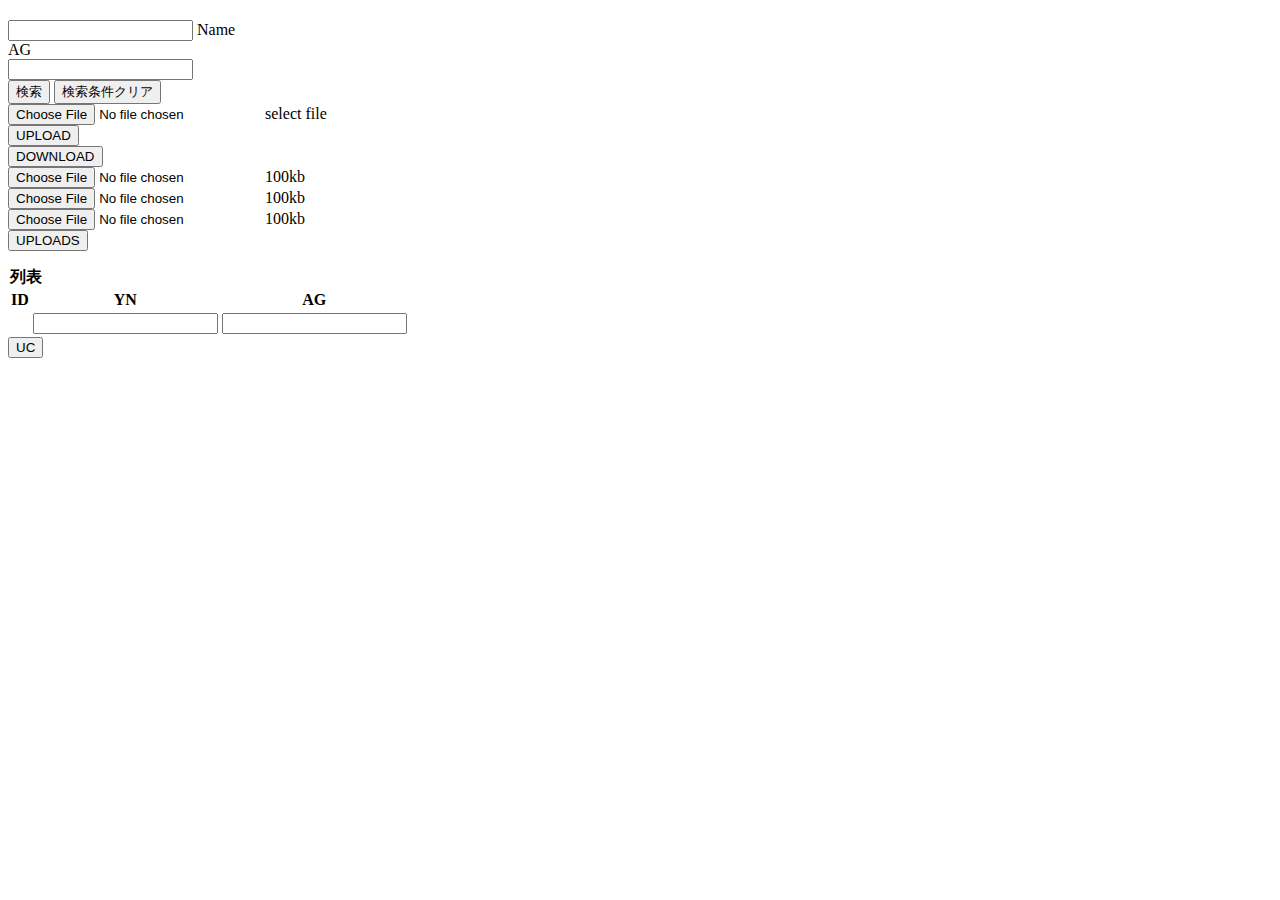
<file: target/classes/templates/student/index.html>
<!DOCTYPE html>
<html xmlns:th="http://www.thymeleaf.org">

<head>
    <meta http-equiv="X-UA-Compatible" content="IE=edge">
    <link th:replace="layout::base_header('stduent')"/>
    <meta charset="utf-8"/>
</head>

<body th:replace="layout::header"></body>
<div class="container">
    <!--/*@thymesVar id="message" type="java.lang.String"*/-->
    <div th:if="${message}">
        <h2 th:text="${message}"/>
    </div>
    <form th:action="@{/student/search}" th:method="post" th:object="${studentForm}" role="form" id="studentForm">
        <div class="form-group input-material">
            <input type="text" class="form-control col-md-4 required" id="name-field" th:field="*{name}">
            <label for="name-field">Name</label>
        </div>
        <!--<div class="form-group row mt-3">
            <div class="col-md-2 title_column">
                <label class="control-label">YN</label>
            </div>
            <div class="col-md-4">
                <input type="text" th:field="*{name}" class="form-control">
            </div>
        </div>-->
        <div class="form-group row mt-3">
            <div class="col-md-2">
                <label class="control-label">AG</label>
            </div>
            <div class="col-md-4">
                <input type="text" th:field="*{age}" class="form-control" data-samask="000">
            </div>
        </div>
        <div class="form-group row mx-auto">
            <button class="btn btn-light btn-sm btn-radius" type="submit">検索</button>
            <button class="reset btn btn-info btn-sm btn-radius ml-3" type="button">
                <span>検索条件クリア</span>
            </button>
        </div>
    </form>
    <div class="row">
        <div class="col-md-6">
            <form method="post" th:action="@{/student/upload}" enctype="multipart/form-data" id="oneUploadForm">
                <div class="custom-file col-md-8 mx-auto">
                    <input type="file" name="file" class="custom-file-input" id="customFile">
                    <label class="custom-file-label" for="customFile">select file </label>
                </div>
                <div class="my-3 row mx-auto">
                    <button class="btn btn-success btn-sm btn-radius" type="submit">UPLOAD</button>
                </div>
            </form>
            <form method="post" th:action="@{/student/fileDownload}" enctype="multipart/form-data">
                <div class="my-3 row mx-auto">
                    <button class="btn btn-success btn-sm btn-radius" type="submit">DOWNLOAD</button>
                </div>
            </form>
        </div>

        <div class="col-md-6">
            <form method="post" th:action="@{/student/multiUpload}" enctype="multipart/form-data" id="allUploadForm">
                <div class="custom-file col-md-8">
                    <input type="file" name="file" class="custom-file-input" id="customFileA">
                    <label class="custom-file-label" for="customFileA">100kb</label>
                </div>
                <div class="custom-file col-md-8 my-2">
                    <input type="file" name="file" class="custom-file-input" id="customFileB">
                    <label class="custom-file-label" for="customFileB">100kb</label>
                </div>
                <div class="custom-file col-md-8 my-2">
                    <input type="file" name="file" class="custom-file-input" id="customFileC">
                    <label class="custom-file-label" for="customFileC">100kb</label>
                </div>
                <div class="my-3 row mx-auto">
                    <button class="btn btn-success btn-sm btn-radius" type="submit">UPLOADS</button>
                </div>
            </form>
        </div>
    </div>

    <form th:action="@{/student/update}" th:method="post" role="form">

        <div th:if="${pageInfo != null}" >
            <div class="row">
                <!--/*@thymesVar id="pageInfo" type="com.github.pagehelper.PageInfo"*/-->
                <ul th:replace="page/pageKmirari::paging(${pageInfo})"></ul>
            </div>

            <!--<ul class="pagination">
                &lt;!&ndash; 首页 &ndash;&gt;
                <li th:class="|page-item ${pageInfo.isFirstPage ? 'disabled' : ''}|">
                    <a class="page-link" th:href="@{''(page=0)}">
                        <span>首页</span>
                    </a>
                </li>
                &lt;!&ndash; 上一页 &ndash;&gt;
                <li th:class="|page-item ${pageInfo.isFirstPage ? 'disabled' : ''}|">
                    <a class="page-link" aria-label="Previous" th:href="@{''(page=${pageInfo.prePage})}">
                        <span>上一页</span>
                    </a>
                </li>
                &lt;!&ndash; 如果前面页码没有显示完则显示省略号 &ndash;&gt;
                <li th:if="${pageInfo.navigateFirstPage > 1}"><span class="page-link disabled">&hellip;</span></li>
                &lt;!&ndash; 显示导航页码 &ndash;&gt;
                <th:block th:each="i: ${pageInfo.navigatepageNums}">
                    <li th:class="|page-item ${(pageInfo.pageNum == i) ? 'active' : ''}|">
                        <a class="page-link" th:href="@{''(page=${i})}" th:text="${i}"></a></li>
                </th:block>
                &lt;!&ndash; 如果后面页码没有显示完则显示省略号 &ndash;&gt;
                <li th:if="${pageInfo.navigateLastPage < pageInfo.pages}"><span class="page-link disabled">&hellip;</span></li>
                &lt;!&ndash; 下一页 &ndash;&gt;
                <li th:class="|page-item ${pageInfo.isLastPage ? 'disabled' : ''}|">
                    <a class="page-link" th:href="@{''(page=${pageInfo.nextPage})}">
                        <span>下一页</span>
                    </a>
                </li>
                &lt;!&ndash; 末页 &ndash;&gt;
                <li th:class="|page-item ${pageInfo.isLastPage ? 'disabled' : ''}|">
                    <a class="page-link" th:href="@{''(page=${pageInfo.pages})}">
                        <span>末页</span>
                    </a>
                </li>
            </ul>-->
            <div class="row">
                <table class="table table-striped table-bordered table-hover table-condensed col-md-4">
                    <legend>
                        <strong>列表</strong>
                    </legend>
                    <thead>
                    <tr class="bg-success text-white">
                        <th>ID</th>
                        <th>YN</th>
                        <th>AG</th>
                    </tr>
                    </thead>
                    <tbody>
                    <!--/*@thymesVar id="student" type="com.nasus.helloword.form.Student"*/-->
                    <tr th:each="student : ${pageInfo.list}">
                        <input type="hidden" th:value="${student.id}" th:name="'stuList[' + ${studentStat.index} + '].id'">
                        <td th:text="${student.id}"></td>
                        <td>
                            <input type="text" th:value="${student.name}" class="form-control" th:name="'stuList[' + ${studentStat.index} + '].name'">
                        </td>
                        <td>
                            <input type="text" th:value="${student.age}" class="form-control" th:name="'stuList[' + ${studentStat.index} + '].age'">
                        </td>
                    </tr>
                    </tbody>
                </table>
            </div>
            <div class="form-group row">
                <button class="btn btn-danger btn-sm btn-radius" type="submit">UC</button>
            </div>
        </div>
    </form>
</div>

<script th:inline="javascript">

    $(".reset").click(function(){
        $(":input", "#studentForm,#oneUploadForm,#allUploadForm").not(":button", ":reset", ":hidden", ":submit").not("select[disabled='disabled']").val("").removeAttr("checked").removeAttr("selected");
        $(".custom-file-label").html("100KB");
    })

    $('#age').placeholderTypewriter({
        text: ["Only three digits can be entered !", "999", "99", "9"]
    });

    $(document).on('change', '.custom-file-input', function (event) {
        $(this).next('.custom-file-label').html(event.target.files[0].name);
    })

    $(function() {
        $.samaskHtml();

        $('#studentForm').materializeInputs(".input-material #name-field");
    });

</script>
</html>
</file>
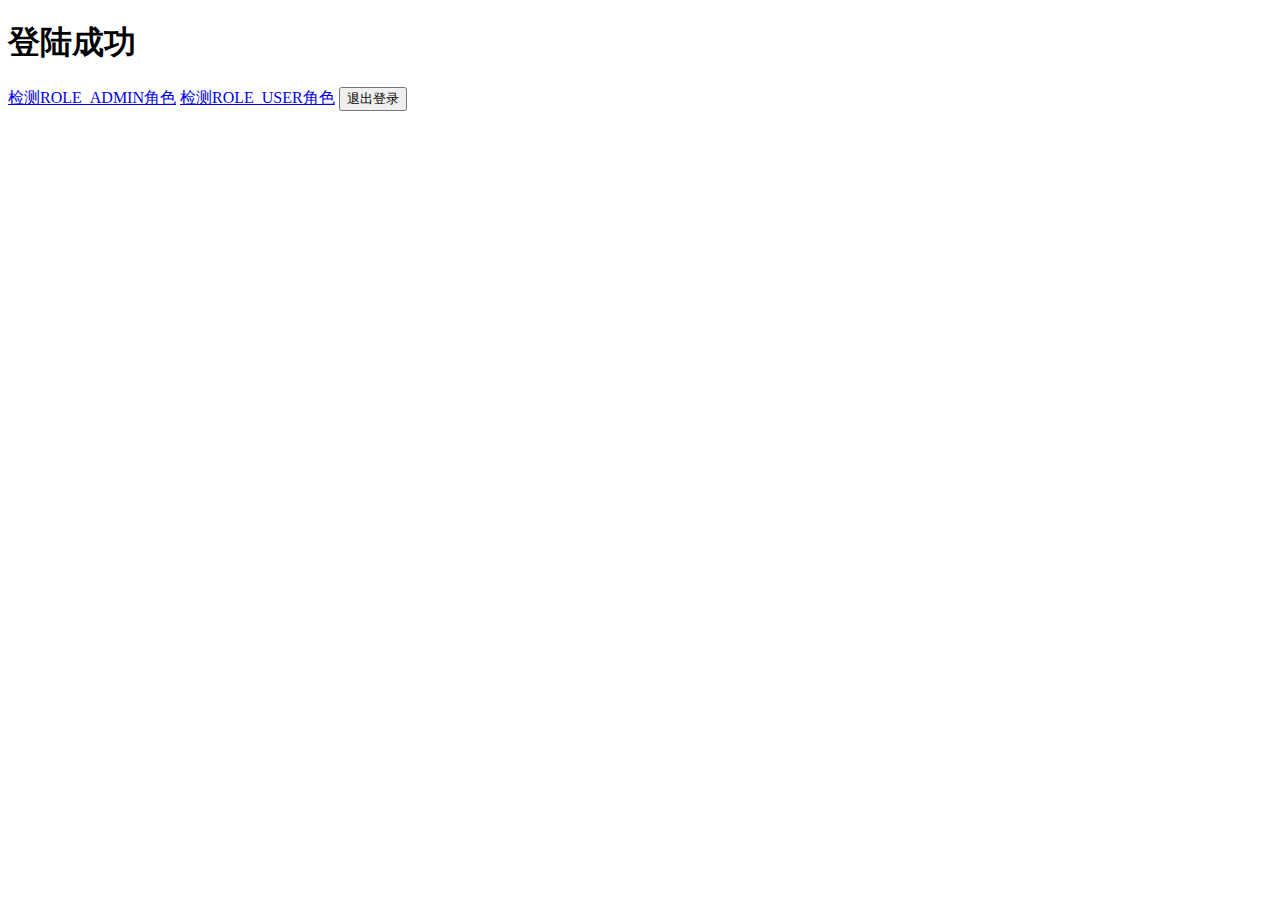
<file: target/classes/templates/home.html>
<!DOCTYPE html>
<html lang="en">
<head>
    <meta charset="UTF-8">
    <title>Title</title>
</head>
<body>
<h1>登陆成功</h1>
<a href="/admin">检测ROLE_ADMIN角色</a>
<a href="/user">检测ROLE_USER角色</a>
<button onclick="window.location.href='/logout'">退出登录</button>
</body>
</html>
</file>
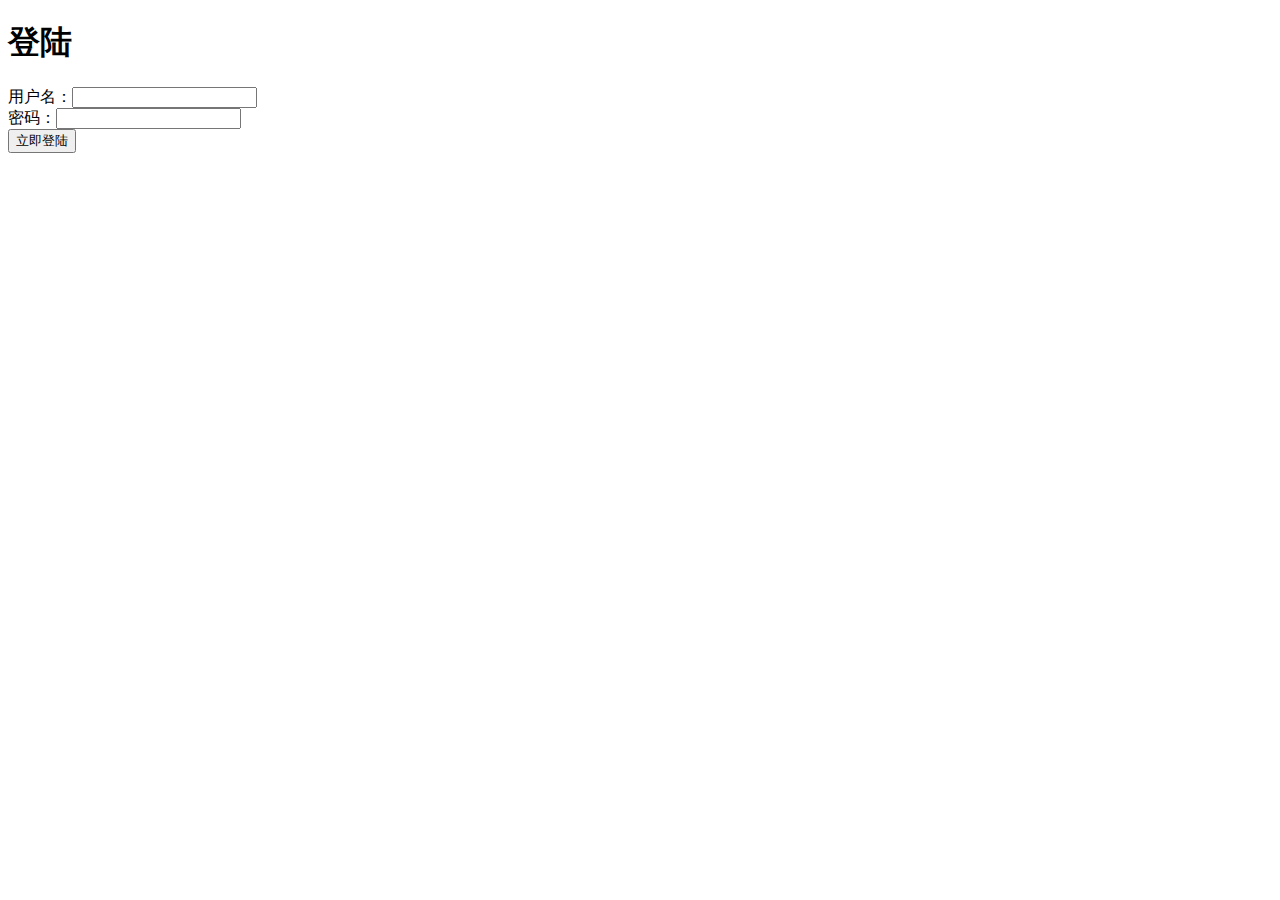
<file: target/classes/templates/loginA.html>
<!DOCTYPE html>
<html lang="en">
<head>
    <meta charset="UTF-8">
    <title>登陆</title>
</head>
<body>
<h1>登陆</h1>

<!--post请求的/login会交给spring security处理登入功能-->
<form method="post" action="/login">
    <div>
        用户名：<input type="text" name="username">
    </div>
    <div>
        密码：<input type="password" name="password">
    </div>
    <div>
        <button type="submit">立即登陆</button>
    </div>
</form>
</body>
</html>
</file>
